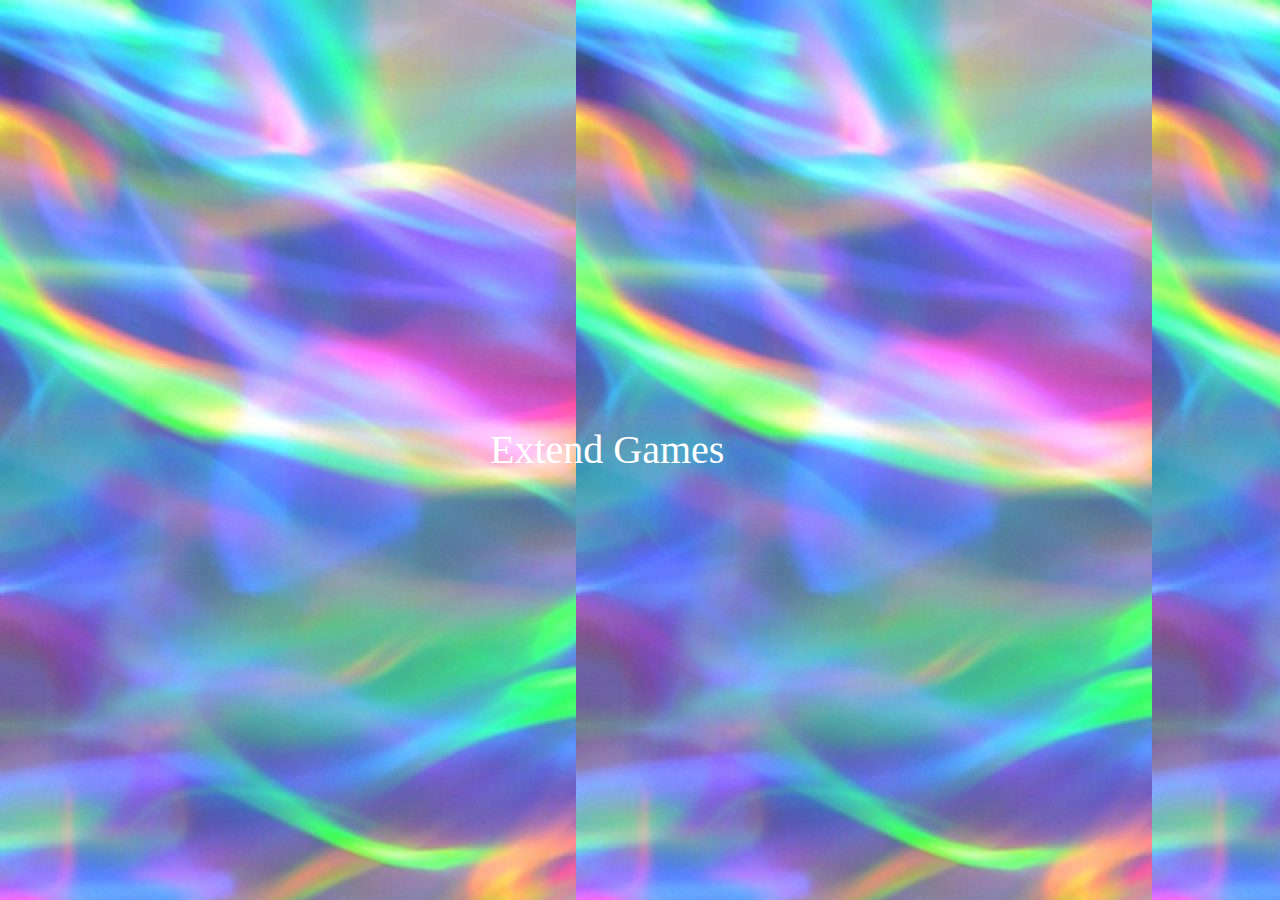
<file: Animation.html>
<!DOCTYPE html>
<html>
<head>
	
	<meta charset="utf-8">
	<meta name="viewport" content="width=device-width, initial-scale=1.0">
	<link rel="stylesheet" href="estilos.css">
    <title>Animacion texto</title>
	
</head>
<body>
    <div class="conteinertex">
    	<p>Extend</p>
         <ul>
         	<li>Games</li>
         	<li>Life</li>
         	<li>Experience</li>
         </ul>

    </div>

</body>
</html>
</file>
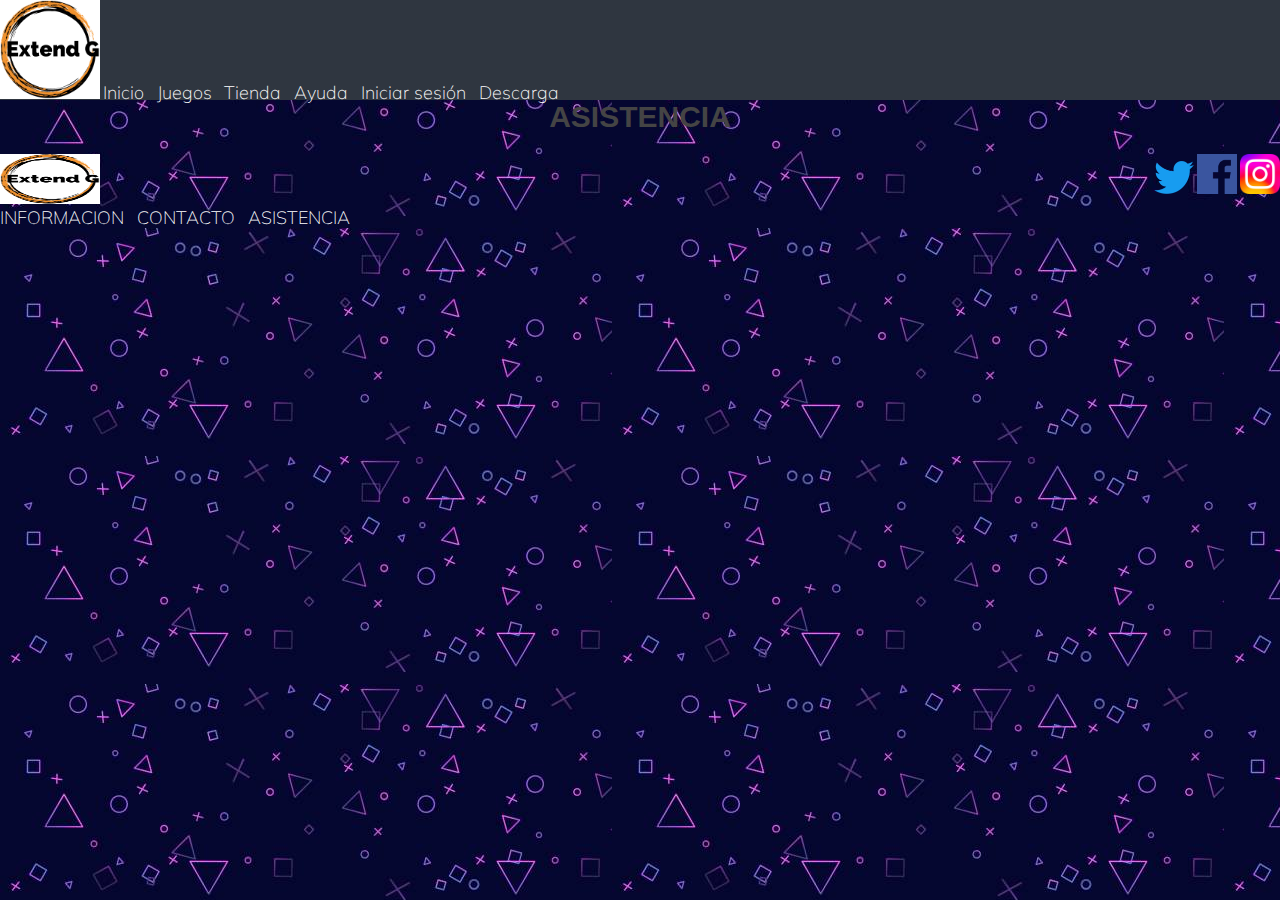
<file: pages/asistencia.html>
<!DOCTYPE html>
<html lang="en">
<head>
	<meta charset="utf-8">
	<meta name="viewport" content="width=device-width, initial-scale=1.0">
	<title>Extend G</title>
	<link rel="shortcut icon"  href="../img/Alphabet-G-Transparent-Image.png">
	<link rel="stylesheet" href="../css/style.css">
</head>
<body>
	<header>
		<nav>
		 <a href="index.html" >
	           <img src="../img/Logo.png" alt="Logo Extend G" class="logoprin" >
	     </a>
	    
	        <ul>
	        	<li>
		            <a href="../index.html">Inicio</a>
	            </li>
	            <li>
		            <a href="../pages/juegos.html">Juegos</a>
	            </li>
		         <li>
		            <a href="../pages/tienda.html">Tienda</a>
	            </li>
		         <li>
		            <a href="../pages/ayuda.html">Ayuda</a>
	            </li>
		         <li>
		            <a href="../pages/iniciar sesión.html">Iniciar sesión</a>
	            </li>
		         <li>
		            <a href="../pages/descarga.html">Descarga</a>
	            </li>
	        
                
	         </ul>   
        </nav>
	 </header>
    <main>
	<h1>ASISTENCIA</h1>
	 <section class="logo">
          <img src="../img/Logo.png" alt="Logo" class="logo__imagen">
            <nav>   
               <ul>
                <li>
		            <a href="../pages/informacion.html">INFORMACION</a>
	            </li>
		         <li>
		            <a href="../pages/contacto.html">CONTACTO</a>
	            </li>
		         <li>
		            <a href="../pages/asistencia.html">ASISTENCIA</a>
	            </li>
	          </ul>
	        </nav> 

      </section>
    </main>
    <footer class="redes" >
		<a href="https://twitter.com/" target="_blank"  >
			<img src="../img/Twitter-logo.svg.png"alt="Siguenos en nuestra pagina" class="redes__imagen " >
		</a>
		<a href="https://facebook.com/"target="_blank">
			<img src="../img/124010.png" alt="Siguenos en nuestra pagina" class="redes__imagen" >
		</a>
		<a href="https://www.instagram.com/"target="_blank" >
			<img src="../img/Instagram_logo_2022.svg.png" alt="Siguenos en nuestra pagina" class="redes__imagen">
			
		</a>
	 </footer>
</body>
</html>
</file>
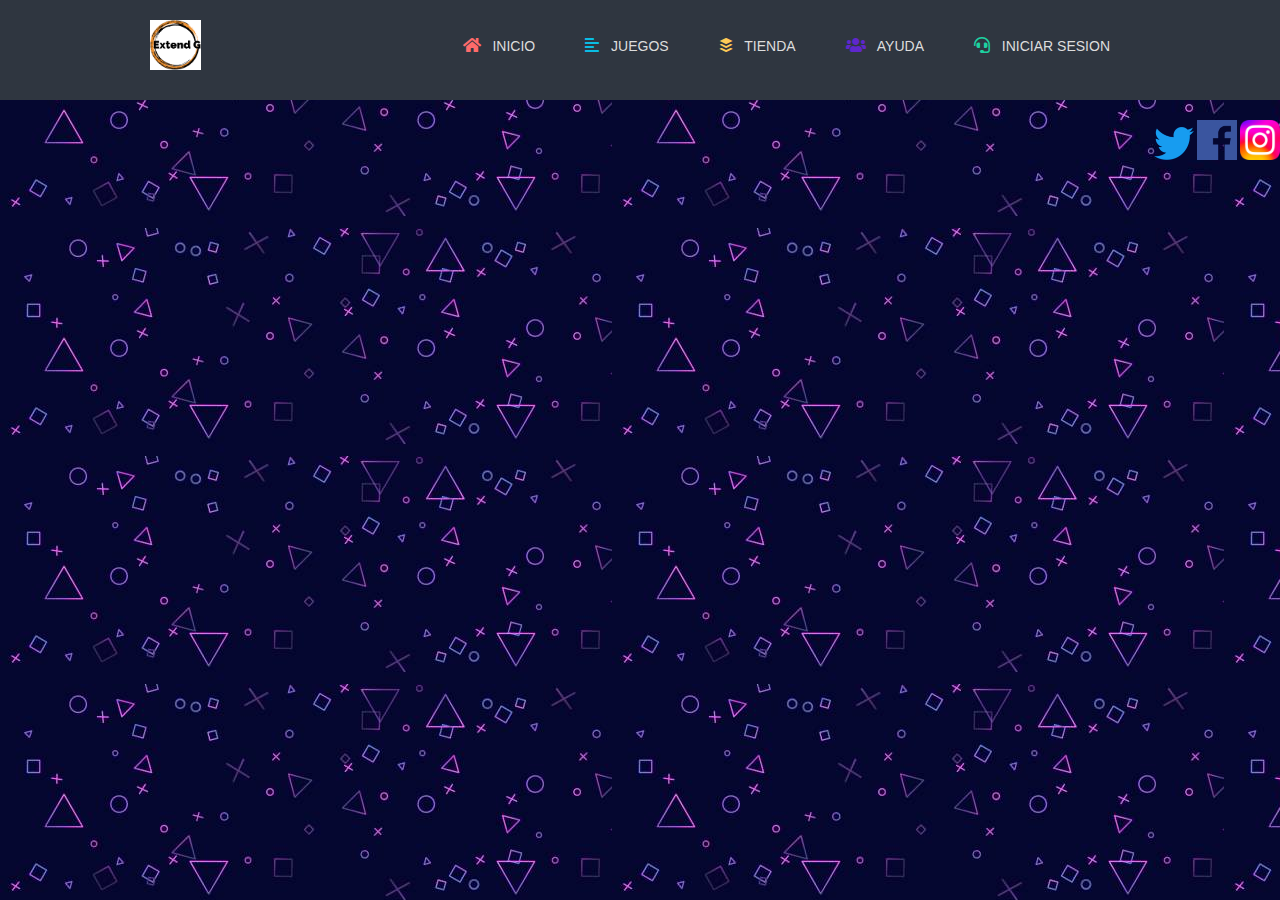
<file: pages/ayuda.html>
<!DOCTYPE html>
<html lang="en">
<head>
	<meta charset="utf-8">
	<meta name="viewport" content="width=device-width, initial-scale=1.0">
	<title>Extend G</title>
	<link rel="shortcut icon"  href="../img/Alphabet-G-Transparent-Image.png">
	<link rel="stylesheet" href="../css/style.css"><script src="https://cdnjs.cloudflare.com/ajax/libs/jquery/3.4.1/jquery.min.js" charset="utf-8">
	</script>
	<link rel="stylesheet"  href="https://cdnjs.cloudflare.com/ajax/libs/font-awesome/5.12.1/css/all.min.css">
</head>
<body>
     <header>
		
		<div class="inner-width">
		   
		   <a href="#" class="logo"><img src="../img/Logo.png" alt=""></a><i class="menu-toggle-btn fas fa-bars"></i>
		   	<nav class="navigation-menu">
		   		
		   		<a href="../index.html"><i class="fas fa-home home"></i> Inicio</a>
		   		<a href="../pages/juegos.html"><i class="fas fa-align-left about"></i> Juegos</a>
		   		<a href="../pages/tienda.html"><i class="fab fa-buffer works"></i> Tienda</a>
		   		<a href="../pages/ayuda.html"><i class="fas fa-users team"></i> Ayuda</a>
		   		<a href="../pages/iniciar sesión.html"><i class="fas fa-headset contact"></i> Iniciar Sesion</a>
		   		
		   	</nav>
		   
		  </div>
	</header>
    </main>
     <footer class="redes" >
		<a href="https://twitter.com/" target="_blank"  >
			<img src="../img/Twitter-logo.svg.png"alt="Siguenos en nuestra pagina" class="redes__imagen " >
		</a>
		<a href="https://facebook.com/"target="_blank">
			<img src="../img/124010.png" alt="Siguenos en nuestra pagina" class="redes__imagen" >
		</a>
		<a href="https://www.instagram.com/"target="_blank" >
			<img src="../img/Instagram_logo_2022.svg.png" alt="Siguenos en nuestra pagina" class="redes__imagen">
			
		</a>
	</footer>

	 <script type="text/javascript">
    	$(".menu-toggle-btn").click(function(){
          $(this).toggleClass("fa-times");
          $(".navigation-menu").toggleClass("active");
    	});
    </script>

</body>
</html>
</file>
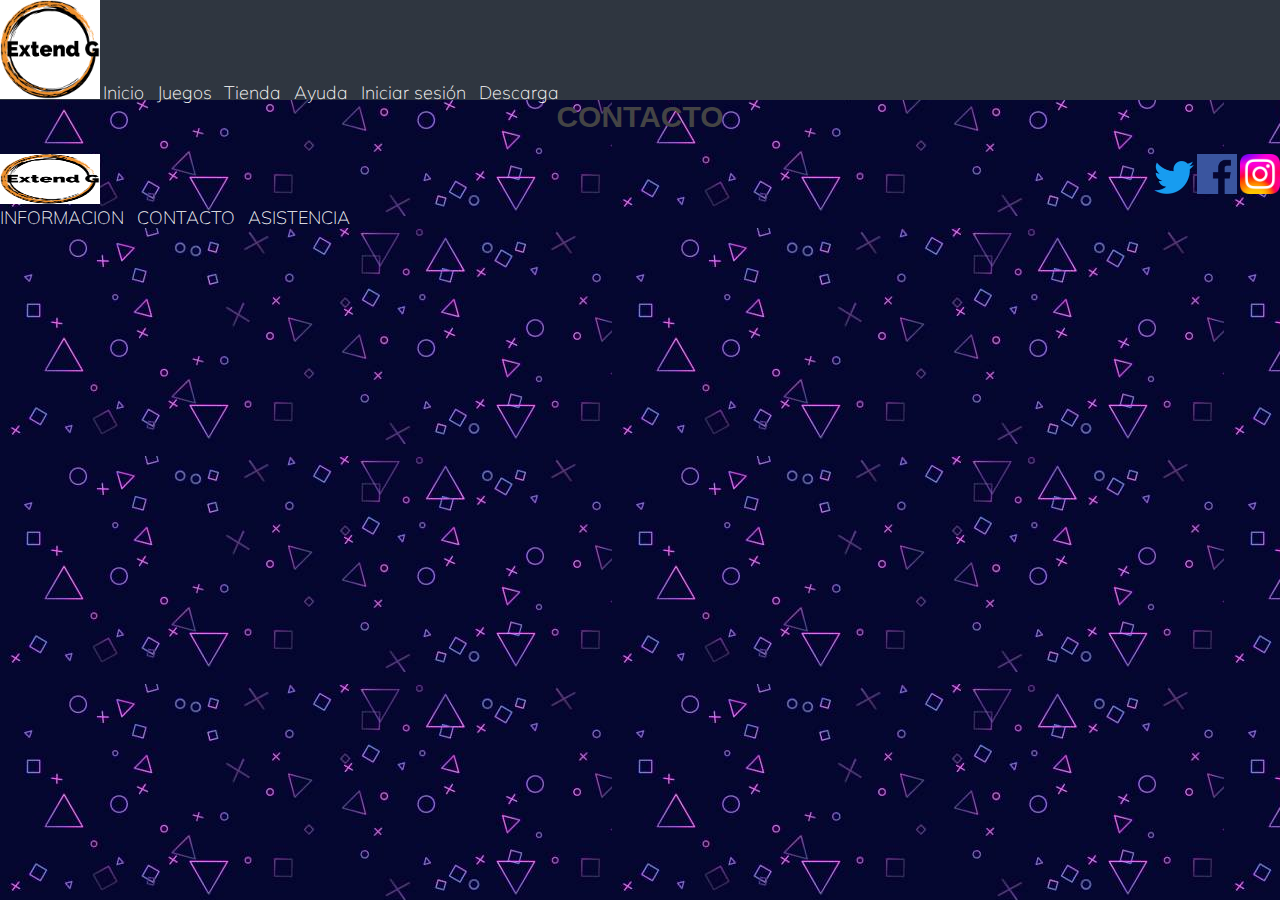
<file: pages/contacto.html>
<!DOCTYPE html>
<html lang="en">
<head>
	<meta charset="utf-8">
	<meta name="viewport" content="width=device-width, initial-scale=1.0">
	<title>Extend G</title>
	<link rel="shortcut icon"  href="../img/Alphabet-G-Transparent-Image.png">
	<link rel="stylesheet" href="../css/style.css">
</head>
<body>
   <header>
		<nav>
		 <a href="index.html" >
	           <img src="../img/Logo.png" alt="Logo Extend G" class="logoprin" >
	     </a>
	    
	        <ul>
	        	<li>
		            <a href="../index.html">Inicio</a>
	            </li>
	            <li>
		            <a href="../pages/juegos.html">Juegos</a>
	            </li>
		         <li>
		            <a href="../pages/tienda.html">Tienda</a>
	            </li>
		         <li>
		            <a href="../pages/ayuda.html">Ayuda</a>
	            </li>
		         <li>
		            <a href="../pages/iniciar sesión.html">Iniciar sesión</a>
	            </li>
		         <li>
		            <a href="../pages/descarga.html">Descarga</a>
	            </li>
	        
                
	         </ul>   
        </nav>
	 </header>
    <main>
	<h1>CONTACTO</h1>
	  <section class="logo">
          <img src="../img/Logo.png" alt="Logo" class="logo__imagen">
            <nav>   
               <ul>
                <li>
		            <a href="../pages/informacion.html">INFORMACION</a>
	            </li>
		         <li>
		            <a href="../pages/contacto.html">CONTACTO</a>
	            </li>
		         <li>
		            <a href="../pages/asistencia.html">ASISTENCIA</a>
	            </li>
	          </ul>
	        </nav> 

      </section>
    </main>
    <footer class="redes" >
		<a href="https://twitter.com/" target="_blank"  >
			<img src="../img/Twitter-logo.svg.png"alt="Siguenos en nuestra pagina" class="redes__imagen " >
		</a>
		<a href="https://facebook.com/"target="_blank">
			<img src="../img/124010.png" alt="Siguenos en nuestra pagina" class="redes__imagen" >
		</a>
		<a href="https://www.instagram.com/"target="_blank" >
			<img src="../img/Instagram_logo_2022.svg.png" alt="Siguenos en nuestra pagina" class="redes__imagen">
			
		</a>
	 </footer>
</body>
</html>
</file>
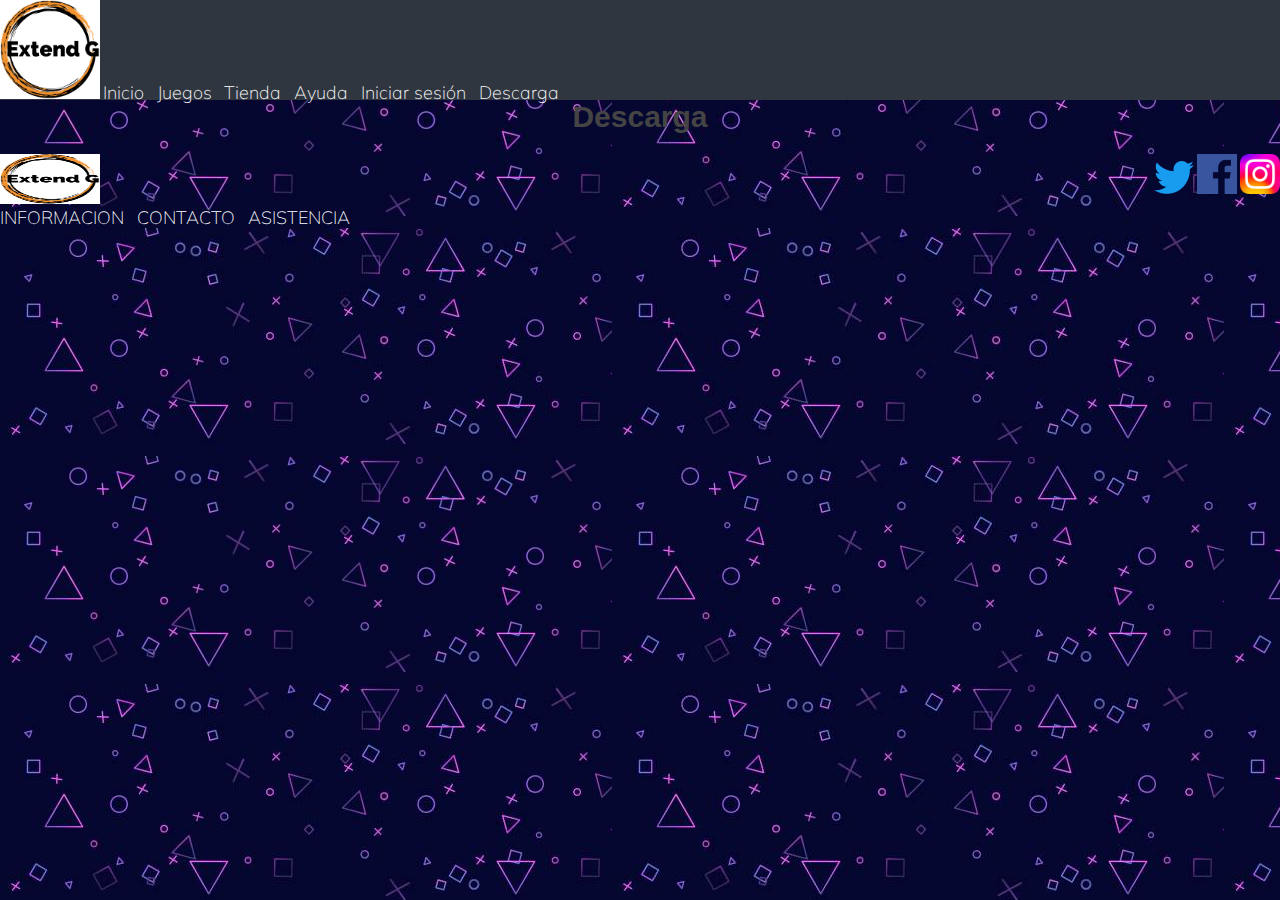
<file: pages/descarga.html>
<!DOCTYPE html>
<html lang="en">
<head>
	<meta charset="utf-8">
	<meta name="viewport" content="width=device-width, initial-scale=1.0">
	<title>Extend G</title>
	<link rel="shortcut icon"  href="../img/Alphabet-G-Transparent-Image.png">
	<link rel="stylesheet" href="../css/style.css">
</head>
  <body>
    <header>
		<nav>
		 <a href="index.html" >
	           <img src="../img/Logo.png" alt="Logo Extend G" class="logoprin" >
	     </a>
	    
	        <ul>
	        	<li>
		            <a href="../index.html">Inicio</a>
	            </li>
	            <li>
		            <a href="../pages/juegos.html">Juegos</a>
	            </li>
		         <li>
		            <a href="../pages/tienda.html">Tienda</a>
	            </li>
		         <li>
		            <a href="../pages/ayuda.html">Ayuda</a>
	            </li>
		         <li>
		            <a href="../pages/iniciar sesión.html">Iniciar sesión</a>
	            </li>
		         <li>
		            <a href="../pages/descarga.html">Descarga</a>
	            </li>
	        
                
	         </ul>   
        </nav>
	 </header>
  <main>
	<h1>Descarga</h1>
	  <section class="logo">
          <img src="../img/Logo.png" alt="Logo" class="logo__imagen">
            <nav>   
               <ul>
                <li>
		            <a href="../pages/informacion.html">INFORMACION</a>
	            </li>
		         <li>
		            <a href="../pages/contacto.html">CONTACTO</a>
	            </li>
		         <li>
		            <a href="../pages/asistencia.html">ASISTENCIA</a>
	            </li>
	          </ul>
	        </nav> 

      </section>
   </main>
     <footer class="redes" >
		<a href="https://twitter.com/" target="_blank"  >
			<img src="../img/Twitter-logo.svg.png"alt="Siguenos en nuestra pagina" class="redes__imagen " >
		</a>
		<a href="https://facebook.com/"target="_blank">
			<img src="../img/124010.png" alt="Siguenos en nuestra pagina" class="redes__imagen" >
		</a>
		<a href="https://www.instagram.com/"target="_blank" >
			<img src="../img/Instagram_logo_2022.svg.png" alt="Siguenos en nuestra pagina" class="redes__imagen">
			
		</a>
	 </footer>
 </body>
</html>
</file>
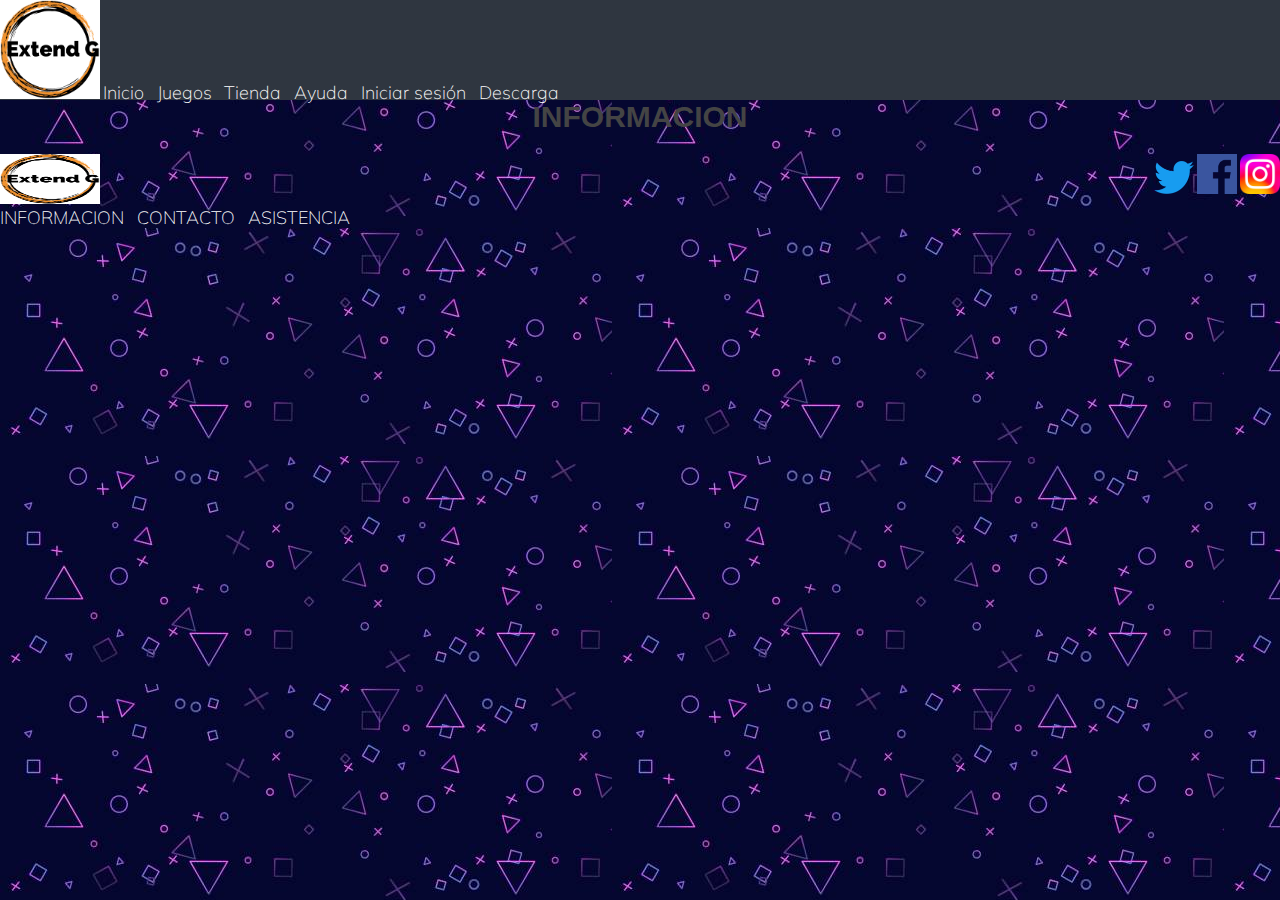
<file: pages/informacion.html>
<!DOCTYPE html>
<html lang="en">
<head>
	<meta charset="utf-8">
	<meta name="viewport" content="width=device-width, initial-scale=1.0">
	<title>Extend G</title>
	<link rel="shortcut icon"  href="../img/Alphabet-G-Transparent-Image.png">
	<link rel="stylesheet" href="../css/style.css">
</head>
<body>
    <header>
		<nav>
		 <a href="index.html" >
	           <img src="../img/Logo.png" alt="Logo Extend G" class="logoprin" >
	     </a>
	    
	        <ul>
	        	<li>
		            <a href="../index.html">Inicio</a>
	            </li>
	            <li>
		            <a href="../pages/juegos.html">Juegos</a>
	            </li>
		         <li>
		            <a href="../pages/tienda.html">Tienda</a>
	            </li>
		         <li>
		            <a href="../pages/ayuda.html">Ayuda</a>
	            </li>
		         <li>
		            <a href="../pages/iniciar sesión.html">Iniciar sesión</a>
	            </li>
		         <li>
		            <a href="../pages/descarga.html">Descarga</a>
	            </li>
	        
                
	         </ul>   
        </nav>
	 </header>
  <main>
	<h1>INFORMACION</h1>
      <section class="logo">
          <img src="../img/Logo.png" alt="Logo" class="logo__imagen">
            <nav>   
               <ul>
                <li>
		            <a href="../pages/informacion.html">INFORMACION</a>
	            </li>
		         <li>
		            <a href="../pages/contacto.html">CONTACTO</a>
	            </li>
		         <li>
		            <a href="../pages/asistencia.html">ASISTENCIA</a>
	            </li>
	          </ul>
	        </nav> 

      </section>
	</main>
	</main>
    <footer class="redes" >
		<a href="https://twitter.com/" target="_blank"  >
			<img src="../img/Twitter-logo.svg.png"alt="Siguenos en nuestra pagina" class="redes__imagen " >
		</a>
		<a href="https://facebook.com/"target="_blank">
			<img src="../img/124010.png" alt="Siguenos en nuestra pagina" class="redes__imagen" >
		</a>
		<a href="https://www.instagram.com/"target="_blank" >
			<img src="../img/Instagram_logo_2022.svg.png" alt="Siguenos en nuestra pagina" class="redes__imagen">
			
		</a>
	 </footer>
</body>
</html>
</file>
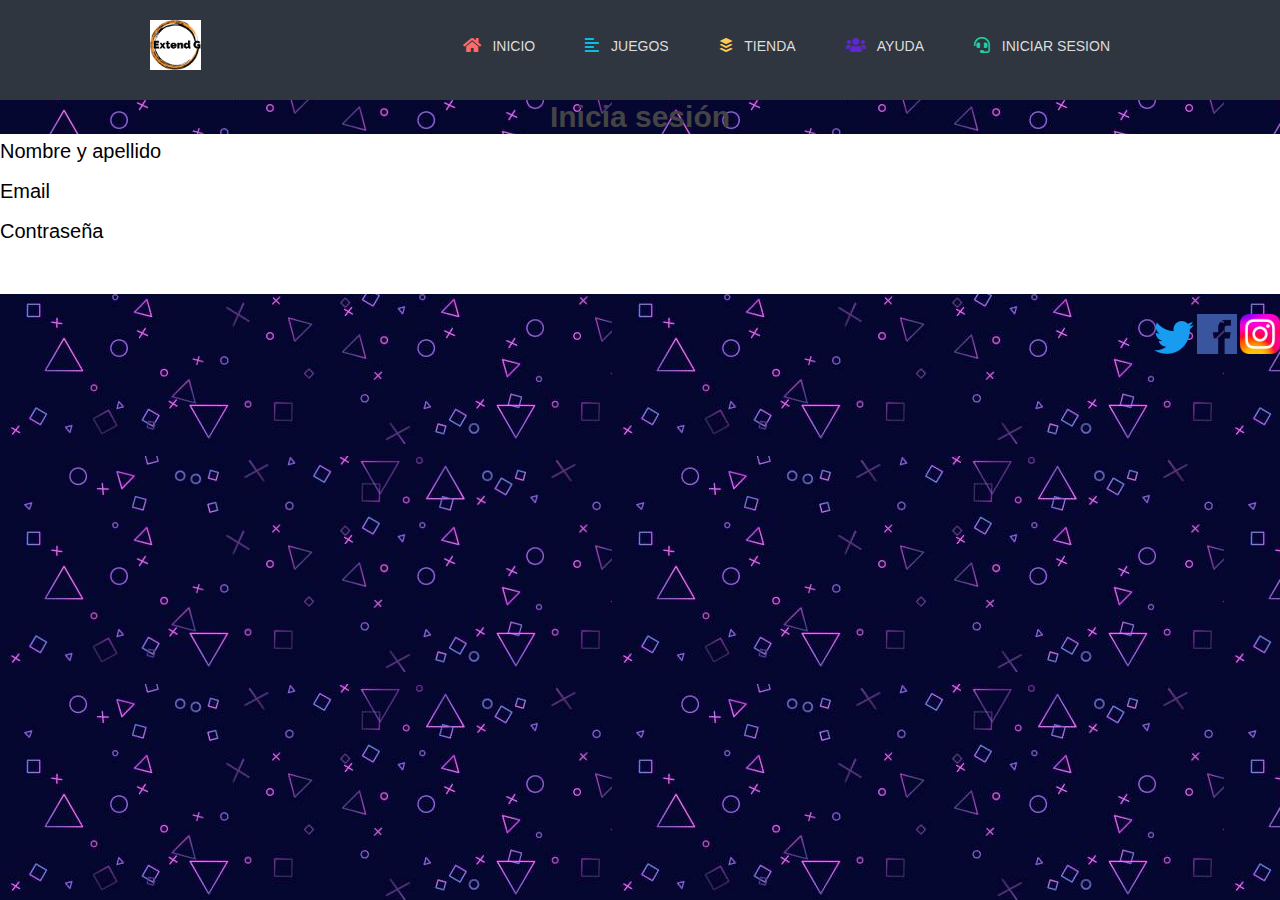
<file: pages/iniciar sesión.html>
<!DOCTYPE html>
<html lang="en">
<head>
	<meta charset="utf-8">
	<meta name="viewport" content="width=device-width, initial-scale=1.0">
	<title>Extend G</title>
	<link rel="shortcut icon"  href="../img/Alphabet-G-Transparent-Image.png">
	<link rel="stylesheet" href="../css/style.css">
	<script src="https://cdnjs.cloudflare.com/ajax/libs/jquery/3.4.1/jquery.min.js" charset="utf-8">
	</script>
	<link rel="stylesheet"  href="https://cdnjs.cloudflare.com/ajax/libs/font-awesome/5.12.1/css/all.min.css">
</head>
<body>
     <header>
		
		<div class="inner-width">
		   
		   <a href="#" class="logo"><img src="../img/Logo.png" alt=""></a><i class="menu-toggle-btn fas fa-bars"></i>
		   	<nav class="navigation-menu">
		   		
		   		<a href="../index.html"><i class="fas fa-home home"></i> Inicio</a>
		   		<a href="../pages/juegos.html"><i class="fas fa-align-left about"></i> Juegos</a>
		   		<a href="../pages/tienda.html"><i class="fab fa-buffer works"></i> Tienda</a>
		   		<a href="../pages/ayuda.html"><i class="fas fa-users team"></i> Ayuda</a>
		   		<a href="../pages/iniciar sesión.html"><i class="fas fa-headset contact"></i> Iniciar Sesion</a>
		   		
		   	</nav>
		   
		  </div>
	</header>
    <main>
	<h1>Inicia sesión</h1>
	  <section class="bg-light">
	 	<form action="envio.php">
	 		<label for="name">Nombre y apellido</label>
	 		<input type="text" id="name" placeholder="Mauro Manuel Castro">
	 		<br>
	 		<label for="correo">Email</label>
	 		<input type="email" id="correo" placeholder="Mauro@hotmail.com">
	 		<br>
	 		<label for="name numero">Contraseña</label>
	 		<input type="Contraseña" id="name numero" >
	 		 <br>   
	 		    <input type="reset" value="Cancelar">
                <input type="submit" value="Enviar">
	 		
	 	</form>
	  </section>
	 </main>
	<footer class="redes" >
		<a href="https://twitter.com/" target="_blank"  >
			<img src="../img/Twitter-logo.svg.png"alt="Siguenos en nuestra pagina" class="redes__imagen " >
		</a>
		<a href="https://facebook.com/"target="_blank">
			<img src="../img/124010.png" alt="Siguenos en nuestra pagina" class="redes__imagen" >
		</a>
		<a href="https://www.instagram.com/"target="_blank" >
			<img src="../img/Instagram_logo_2022.svg.png" alt="Siguenos en nuestra pagina" class="redes__imagen">
			
		</a>
	</footer>

	 <script type="text/javascript">
    	$(".menu-toggle-btn").click(function(){
          $(this).toggleClass("fa-times");
          $(".navigation-menu").toggleClass("active");
    	});
    </script>

</body>
</html>
</file>
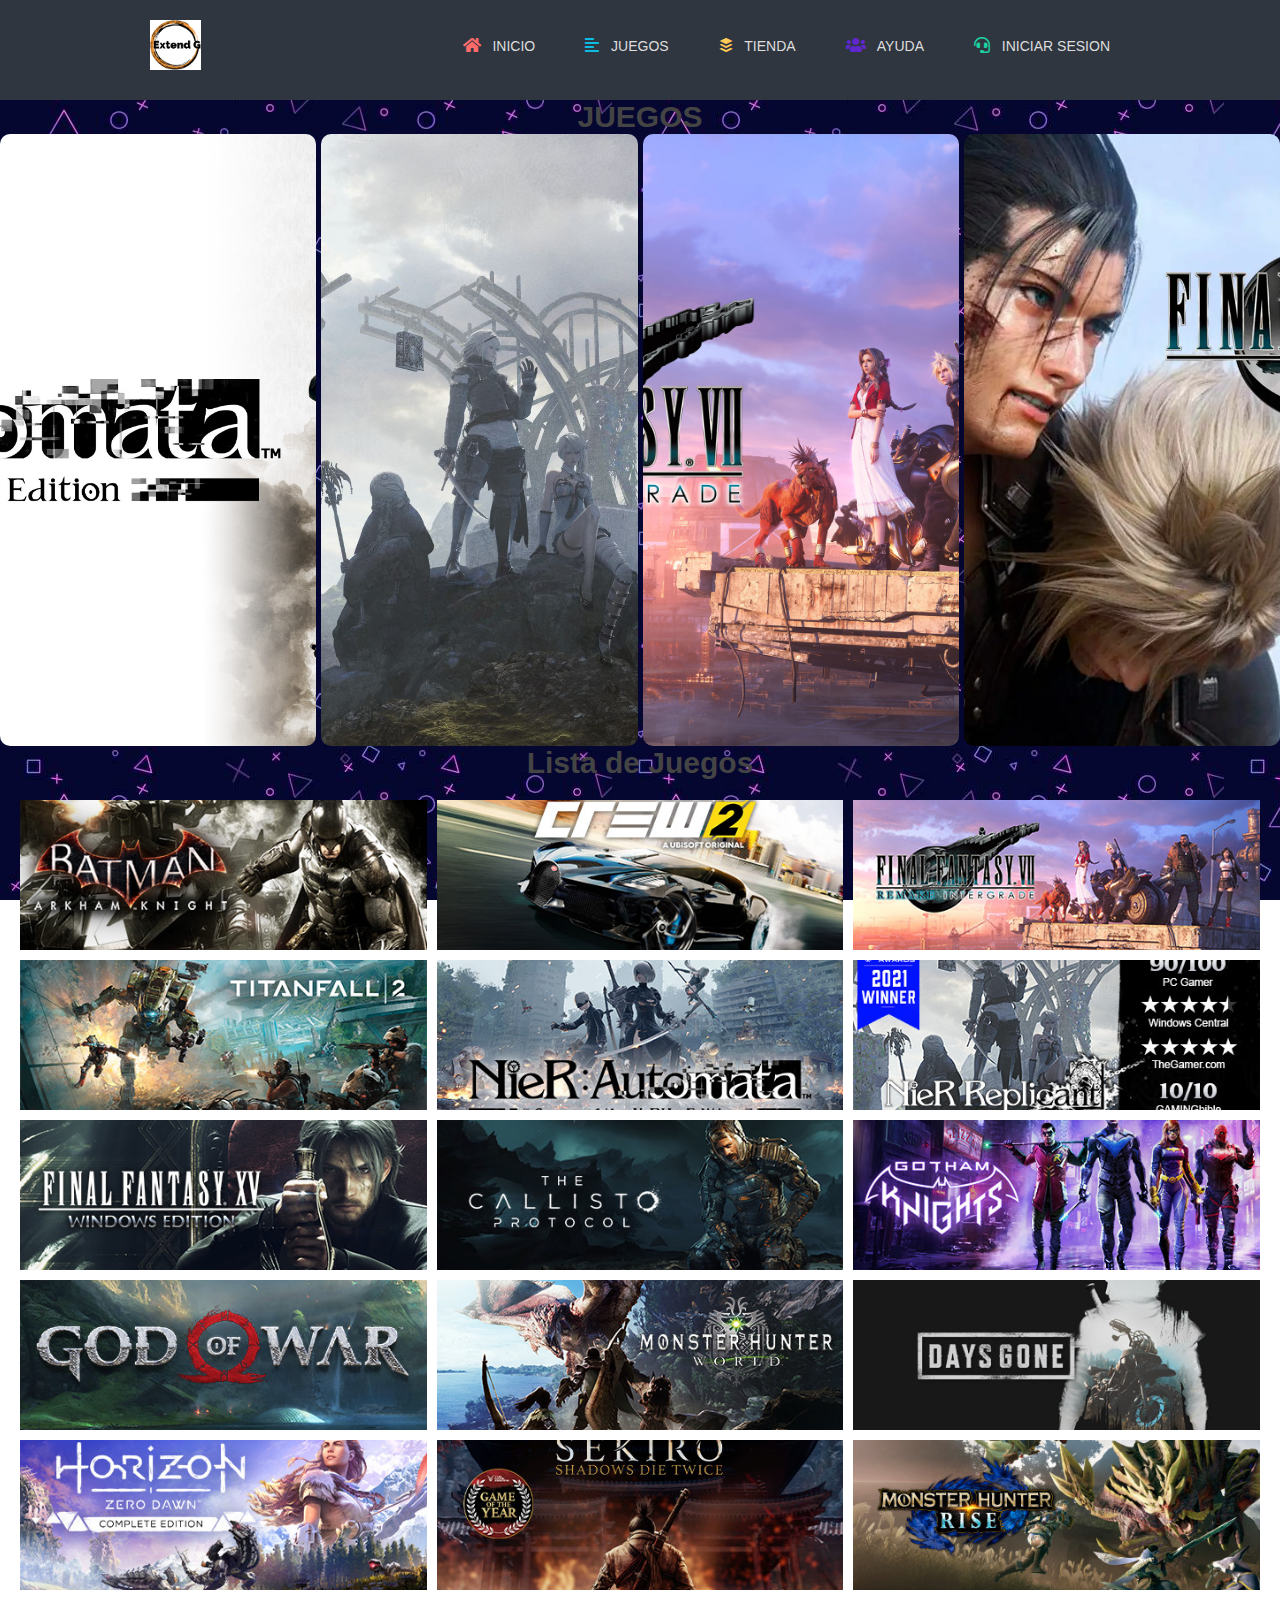
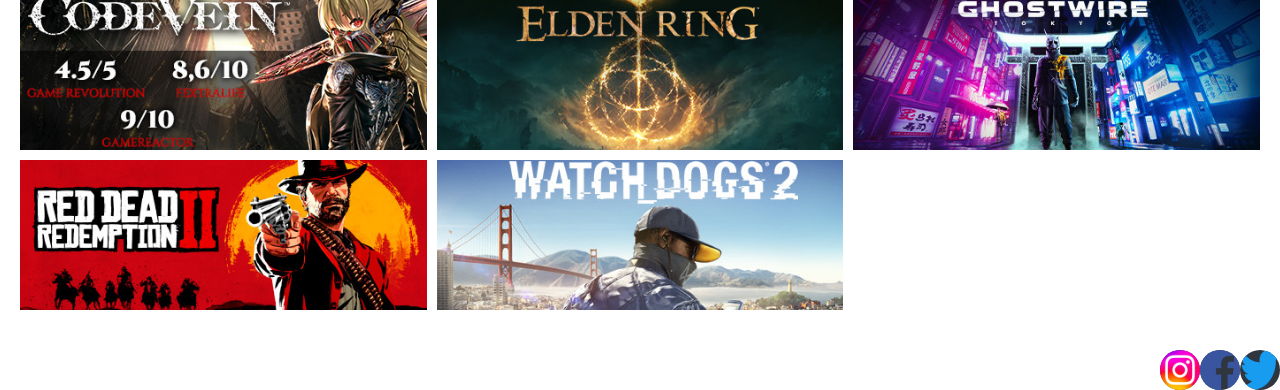
<file: pages/juegos.html>
<!DOCTYPE html>
<html lang="en" dir="ltr">
<head>
	<meta charset="utf-8">
	<meta name="viewport" content="width=device-width, initial-scale=1.0">
	<title>Extend G</title>
	<link rel="shortcut icon"  href="../img/Alphabet-G-Transparent-Image.png" >
	<link rel="stylesheet" href="../css/style.css">
	<script src="https://cdnjs.cloudflare.com/ajax/libs/jquery/3.4.1/jquery.min.js" charset="utf-8">
	</script>
	<link rel="stylesheet"  href="https://cdnjs.cloudflare.com/ajax/libs/font-awesome/5.12.1/css/all.min.css">
    
</head>
<body>
   
    <header>
		
		<div class="inner-width">
		   
		   <a href="#" class="logo"><img src="../img/Logo.png" alt=""></a><i class="menu-toggle-btn fas fa-bars"></i>
		   	<nav class="navigation-menu">
		   		
		   		<a href="../index.html"><i class="fas fa-home home"></i> Inicio</a>
		   		<a href="../pages/juegos.html"><i class="fas fa-align-left about"></i> Juegos</a>
		   		<a href="../pages/tienda.html"><i class="fab fa-buffer works"></i> Tienda</a>
		   		<a href="../pages/ayuda.html"><i class="fas fa-users team"></i> Ayuda</a>
		   		<a href="../pages/iniciar sesión.html"><i class="fas fa-headset contact"></i> Iniciar Sesion</a>
		   		
		   	</nav>
		   
		  </div>

	</header>
     <main>
     <section>
    	
    	<h1>JUEGOS</h1>

     	        <div class="gallery ">
      	           
      	           <img src="../img/2x1_NSwitch_NierAutomataTheEndOfYorhaEdition.jpg" >
      	           <img src="../img/nier-replicant-principal.jpg">
      	           <img src="../img/EGS_FINALFANTASYVIIREMAKEINTERGRADE_SquareEnix_S1_2560x1440-85f829541a833442eaace75d02e0f07d.jpeg">
      	           <img src="../img/final-fantasy-7-rebirth.jpg">
      	
                </div>
            </section>
     	<section>
           <h1>Lista de Juegos</h1>
     		<div class="gallery-conteiners">
     			<div class="items">
     			     <img src="../img/header.jpg" class="gallery__img" ><h2 class="galery__tittle"></h2>
     			       
     			</div>
     			
     			<div class="items">
     				 
     			       <img src="../img/header (1).jpg"  class="gallery__img" ><h2 class="galery__tittle"></h2>
     			       
     			</div>
     			
     			<div class="items">
     				 
     			       <img src="../img/header (2).jpg"  class="gallery__img" ><h2 class="galery__tittle"></h2>
     			       
     			</div>
     			<div class="items">
     				
     			        <img src="../img/header (3).jpg"  class="gallery__img" ><h2 class="galery__tittle"></h2>
     			        
     			</div>
     			<div class="items">
     				
     			       <img src="../img/header (4).jpg" class="gallery__img" ><h2 class="galery__tittle"></h2>
     			       
     			</div>
     			<div class="items">
     				 
     			       <img src="../img/header (5).jpg"class="gallery__img" ><h2 class="galery__tittle"></h2>
     			       
     			</div>
     			<div class="items">
     				 
     			        <img src="../img/header (6).jpg"class="gallery__img" ><h2 class="galery__tittle"></h2>
     			       
     			</div>
     			<div class="items">
     				 
     			        <img src="../img/header (7).jpg"  class="gallery__img" ><h2 class="galery__tittle"></h2>
     			        
     			</div>
     			<div class="items">
     				 
     			        <img src="../img/header (8).jpg"  class="gallery__img" ><h2 class="galery__tittle"></h2>
     			        
     			</div>
     			<div class="items">
     				 
     			        <img src="../img/header (9).jpg"  class="gallery__img" ><h2 class="galery__tittle"></h2>
     			        
     			</div>
     			<div class="items">
     				 
     			        <img src="../img/header (10).jpg"  class="gallery__img" ><h2 class="galery__tittle"></h2>
     			        
     			</div>
     			<div class="items">
     				 
     			        <img src="../img/header (11).jpg"  class="gallery__img" ><h2 class="galery__tittle"></h2>
     			        
     			</div>
     			<div class="items">
     				
     			        <img src="../img/header (12).jpg"  class="gallery__img" ><h2 class="galery__tittle">
     			        </h2>
     			</div>
     			        
     			<div class="items">
     				 
     			        <img src="../img/header (13).jpg"  class="gallery__img" ><h2 class="galery__tittle"></h2>
     			        
     			</div>
     			<div class="items">
     				 
     			        <img src="../img/header (14).jpg"  class="gallery__img" ><h2 class="galery__tittle"></h2>
     			        
     			</div>
     			<div class="items">
     				 
     			        <img src="../img/header (15).jpg" class="gallery__img" ><h2 class="galery__tittle"></h2>
     			        
     			</div>
     			<div class="items">
     				 
     			       <img src="../img/header (16).jpg" class="gallery__img" ><h2 class="galery__tittle"></h2>
     			       
     			</div>
     			<div class="items">
     				 
     			       <img src="../img/header (17).jpg" class="gallery__img" ><h2 class="galery__tittle"></h2>
     			       
     			</div>
     			<div class="items">
     				
     			       <img src="../img/header (18).jpg" class="gallery__img" ><h2 class="galery__tittle"></h2>
     			       
     			</div>
     			<div class="items">
     				
     			       <img src="../img/header (19).jpg" class="gallery__img" ><h2 class="galery__tittle"></h2>
     			       
     			</div>

     		</div>
     	</section>
      </main>
       
       <footer class="redes" >
		<a href="https://twitter.com/" target="_blank"  >
			<img src="../img/Twitter-logo.svg.png"alt="Siguenos en nuestra pagina" class="redes__imagen icon " >
		</a>
		<a href="https://facebook.com/"target="_blank">
			<img src="../img/124010.png" alt="Siguenos en nuestra pagina" class="redes__imagen icon" >
		</a>
		<a href="https://www.instagram.com/"target="_blank" >
			<img src="../img/Instagram_logo_2022.svg.png" alt="Siguenos en nuestra pagina" class="redes__imagen icon">
			
		</a>
	</footer>

 
      
    <script type="text/javascript">
    	$(".menu-toggle-btn").click(function(){
          $(this).toggleClass("fa-times");
          $(".navigation-menu").toggleClass("active");
    	});
    </script>
	
</body>
</html>
</file>
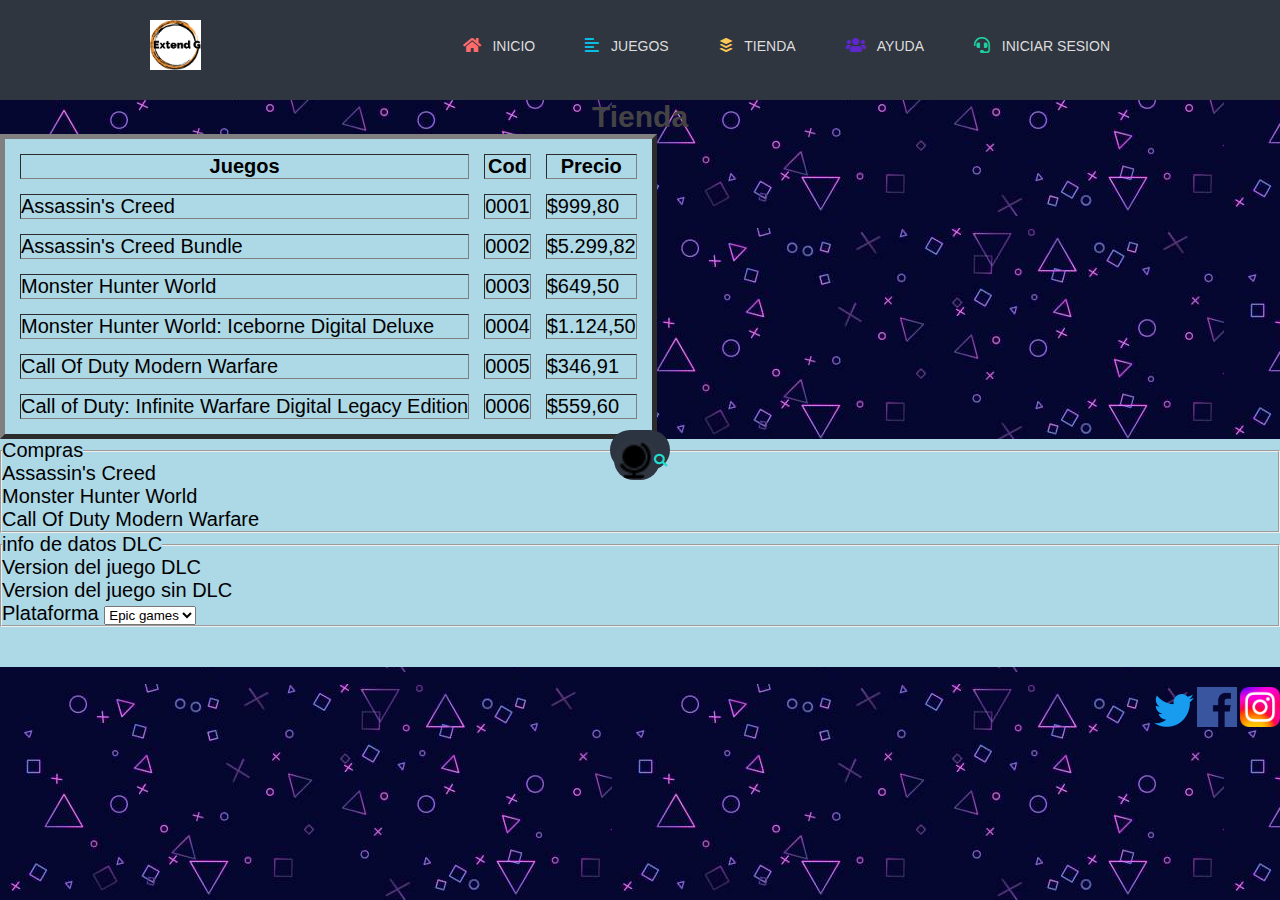
<file: pages/tienda.html>
<!DOCTYPE html>
<html lang="en">
<head>
	<meta charset="utf-8">
	<meta name="viewport" content="width=device-width, initial-scale=1.0">
	<title>Extend G</title>
	<link rel="shortcut icon"  href="../img/Alphabet-G-Transparent-Image.png">
	<link rel="stylesheet" href="../css/style.css">
	<script src="https://cdnjs.cloudflare.com/ajax/libs/jquery/3.4.1/jquery.min.js" charset="utf-8">
	</script>
	<link rel="stylesheet"  href="https://cdnjs.cloudflare.com/ajax/libs/font-awesome/5.12.1/css/all.min.css">
</head>
<body>
   <header>
		
		<div class="inner-width">
		   
		   <a href="#" class="logo"><img src="../img/Logo.png" alt=""></a><i class="menu-toggle-btn fas fa-bars"></i>
		   	<nav class="navigation-menu">
		   		
		   		<a href="../index.html"><i class="fas fa-home home"></i> Inicio</a>
		   		<a href="../pages/juegos.html"><i class="fas fa-align-left about"></i> Juegos</a>
		   		<a href="../pages/tienda.html"><i class="fab fa-buffer works"></i> Tienda</a>
		   		<a href="../pages/ayuda.html"><i class="fas fa-users team"></i> Ayuda</a>
		   		<a href="../pages/iniciar sesión.html"><i class="fas fa-headset contact"></i> Iniciar Sesion</a>
		   		
		   	</nav>
		   
		  </div>

	

           <div class="search-box ">
	  		     <input type="text"
	  		     list="lenguages" placeholder=" search...."/>
	  		    
	  		     <datalist id="lenguages">
	  		     	<option value="Batman" />
	  		     	<option value="Final Fantasy" />
	  		     	<option value="The calisto Protocol" /> 
	  		     	<option value="God of War Ragnarok" />
	  		     </datalist>
	  		      <a class="icon" >
	  		      	<img src="../img/globe-fill.png" class="icon">
	  		      <i class="fas fa-search"></i>	
	  		     </a>
	  	       </div>
	  	       
        </nav>

	</header>
   <main>
   	   
	 <h1 >Tienda</h1>
	  <table border="5px" cellpadding="10px" cellspacing="15px" class="bg-fon"  >
		 <tr>
			<th>Juegos</th>
			<th>Cod</th>
			<th>Precio</th>
		 </tr>
		 <tr>
			<td>Assassin's Creed</td>
			<td>0001</td>
			<td>$999,80</td>
		 </tr>
		 <tr>
			<td>Assassin's Creed Bundle</td>
			<td>0002</td>
			<td>$5.299,82</td>
		 </tr>
		 <tr>
			<td>Monster Hunter World</td>
			<td>0003</td>
			<td>$649,50</td>
		 </tr>
		 <tr>
			<td>Monster Hunter World: Iceborne Digital Deluxe</td>
			<td>0004</td>
			<td>$1.124,50</td>
		 </tr>
		 <tr>
			<td>Call Of Duty Modern Warfare</td>
			<td>0005</td>
			<td>$346,91</td>
		 </tr>
		 <tr>
			<td>Call of Duty: Infinite Warfare Digital Legacy Edition</td>
			<td>0006</td>
			<td>$559,60</td>
		 </tr>
	  </table>
   <section class="bg-fon">
	 	<form action="envio.php">
	 		<fieldset>
	 			<legend>Compras</legend>
	 		<label for="assassin's creed">Assassin's Creed</label>
	 		<input type="checkbox" id="assassin's creed" value="">
	 		<br>
	 		<label for="monster hunter world">Monster Hunter World</label>
	 		<input type="checkbox" id="monster hunter world" value="">
	 		<br>
	 		<label for="call of duty modern warfare">Call Of Duty Modern Warfare</label>
	 		<input type="checkbox" id="call of duty modern warfare" value="" >
	 		</fieldset>
	 		<fieldset>
	 			<legend>info de datos DLC</legend>
	 			<label for="version expandida ">Version del juego DLC</label>
	 			<input type="radio" id="version expandida" value="quiere el dlc" name="dlc">
	 			<br>
	 			<label for="version normal">Version del juego sin DLC</label>
	 			<input type="radio" id="version normal" name="dlc">
	 			<br>
	 			<label for="plataforma">Plataforma</label>
	 		    <select name="" id=""> 
	 			    <option value="Epic">Epic games	</option>
	 			    <option value="steam">Steam</option>
	 			    <option value="ubisoft">Ubisotf</option>
	 			 </select>
	 		 </fieldset>
            <input type="reset" value="Cancelar">
            <input type="submit" value="Enviar">
	 	 </form>
	     </section>
	      
	  </main>
	       
	<footer class="redes" >
		 <a href="https://twitter.com/" target="_blank"  >
			<img src="../img/Twitter-logo.svg.png"alt="Siguenos en nuestra pagina" class="redes__imagen " >
		 </a>
		 <a href="https://facebook.com/"target="_blank">
			<img src="../img/124010.png" alt="Siguenos en nuestra pagina" class="redes__imagen" >
		 </a>
		 <a href="https://www.instagram.com/"target="_blank" >
			<img src="../img/Instagram_logo_2022.svg.png" alt="Siguenos en nuestra pagina" class="redes__imagen">
			
		  </a>

	</footer>
	 <script type="text/javascript">
    	$(".menu-toggle-btn").click(function(){
          $(this).toggleClass("fa-times");
          $(".navigation-menu").toggleClass("active");
    	});
    </script>
	
</body>
</html>
</file>
<file: estilos.css>
body{
   background-image: url(../img/spantalla-de-colores-576x1024.jpg);
}


.conteinertex{
	 display: flex;
	 width: 300px;
    height: 40px;
    color: #fff;
    font-size: 40px;
    line-height: 40px;
    
    position: absolute;
    top: 0;
    right: 0;
    bottom: 0;
    left: 0;
    margin: auto;

    overflow: hidden;

}

ul{
	list-style: none;
	animation: cambiar 6s infinite;
	padding-left: 10px;
}

ul,p{
	margin: 0;
}

@keyframes cambiar{
   0%{ margin-top: 0;}
   20%{ margin-top: 0;}

   25%{margin-top: -40px;}
   50%{margin-top: -40px;}
   
   55%{margin-top: -80px;}
   80%{margin-top: -80px;}
   
   85%{margin-top: -40px;}
   85%{margin-top: -40px;}
   
   100%{margin-top: 0;}



}
</file>
<file: css/style.css>
@import url('https://fonts.googleapis.com/css2?family=Mulish:wght@200;300&display=swap');
html{
	font-size: 62.5%;
}
*{
	margin: 0;
	padding: 0;
	text-decoration: none;
	font-family: "Open Sans",sans-serif;
}
header{
	height: 100px;
	background: #2f3640;
}

body{
	background-image: url(../img/istockphoto-1300208115-612x612.png);
	background-attachment: fixed;

}


 h1 h2 h3 h4{
 	font-family: 'Mulish', sans-serif;
   
}

table {
	font-family: 'Mulish', sans-serif;
	font-size: 2rem


}
form{
	font-family: 'Mulish', sans-serif;
	font-size: 2rem

}
 
 
h1{
	color: white;
	font-size: 3rem;

}
h2{
	color: white;
	font-size: 3rem;

}
h3{
	color: white;
	font-size: 3rem;
}
h4{
	color: white;
	font-size: 3rem;
}










/*nav{
	background-color: blue;

}*/

     nav ul {
             list-style: none;
            display: inline-block;

     }

        nav ul li {
        	display: inline-block;
        	margin-right: 10px;

     }


           
           nav ul li a {
	         color: white;
             text-decoration: none;
             font-family: 'Mulish', sans-serif;
             font-size: 1.8rem;
             font-weight: 200;
            }

            nav ul li a:hover{
            	color: lightblue;
            	fornt-weight : 600;
            }
 
article p{
	font-family: 'Mulish', sans-serif;
	font-size: 2rem;
	line-height: 2rem ;
	font-weight: 800;

}

.inner-width{
	max-width: 1000px;
	padding: 0 10px;
	margin: auto;
}

.logo{
	float: left;
	padding: 20px 0;
}

.logo img{
	height: 50px;
}

.navigation-menu{
	float: right;
	display: flex;
	align-items: center;
	min-height: 90px;

}

.navigation-menu a{
	margin-left: 10px;
	color: #ddd;
	text-transform: uppercase;
	font-size: 14px;
	padding: 12px 20px;
	border-radius: 4px;
	transition: .3s linear;
}

.navigation-menu a:hover{
	background: #fff;
	color: #2f3640;
	transform: scale(1.1);
}

.navigation-menu i{
	margin-right: 8px;
	font-size: 16px;
}

.home{
	color: #ff6b6b;
}


.about{
	color: #0abde3 ;
}

.works{
	color: #feca57;
}

.team{
	color: #5f27cd;
}

.contact{
	color: #1dd1a1;
}

.menu-toggle-btn{
	/*margin-left: 200px;*/
	float:  right ;
	height: 90px;
	line-height: 90px !important;
	color: #fff;
	font-size: 26px;
	display: none !important; 
	cursor: pointer;
}

@media screen and (max-width: 700px) {
	
	.menu-toggle-btn{
	 display: block !important;

	}


    .navigation-menu{
    	position: fixed;
    	width: 100%;
    	max-width: 400px;
    	background: #172b4d;
    	top: 90px;
    	right: 0;
    	display: none;
    	padding: 20px 40px;
    	box-sizing: border-box;
    }
     
    .navigation-menu::bofere{
    	content: "";
    	border-left: 10px solid transparent;
    	border-right: 10px solid transparent;
    	border-bottom: 10px solid #172b4b;
    	position: absolute;
    	top: -10px;
        right: 10px;
    }

    .navigation-menu a{
    	display: block;
    	margin: 10px 0;
    }
    
    .navigation-menu.active{
    	display: block;
    }
    .cards{
	display: grid;
	grid-template-columns: repeat(auto-fit, minmax(400px, 1fr));
	
}
}


.menu_bar{
	display: none;
}
.navbar{
	position: sticky;
	top: 0;
}

.text-blue{
	color: LightBlue;
}
.text-center{
	text-align: center;
}
.text-right{
	text-align: right;
}
.text-left{
	text-align: left;
}

.bg-light{
	background-color: white;

}
.bg-fon{
	background-color: lightblue;
}

.encabezado__box--white{
	text-align: center;
	background-color: white;
}

.encabezado__img--fluid{
	font-size: 1rem;
}
.novedades__titulo--xxl{
	font-size: 4rem;
}

.novedades__titulo--xl{
	font-size: 3rem;
}


.novedades_titulo--md{
	font-size: 2rem
}

.novedades__titulo--sm{
	font-size: 1rem;
}


.logo__imagen{
	width: 100px;
}
.principal{
	width: 100%;
}
.secundaria{
	width: 100%;
}
.redes__imagen{
	width: 40px;
}
.novedades__articulo{
	width: 80%;
	height: 150px;
	padding: 5px;
	margin: 10px ;
	border: solid black 2px;
	overflow: auto ;
}

.redes{
	text-align: right;
	padding: 20px 0;
}
.logoprin{
	width: 100px;
}
/*.logo{
	text-align: center;
}*/

.imagen1{
	top: 150px;
	left: 200px;
}

.conteiner{
	padding: 10px;
    display: flex;

}

.flex-direction{
	flex-direction: row;
}

.gallery{
	width: auto;
	height: 68vmin;
	display: flex;
	gap: 5px;
}
.gallery img{
	height: 100%;
	flex: 1;
	object-fit: cover;
	overflow: hidden;
	cursor: pointer;
	border-radius: 10px;
	transition:all 0.3s;
}
.gallery img:hover{
	flex: 4;
}
 
.conteiner{
	columns: 150px auto;
}
.conteinerC{
	display: flex;
	flex-wrap: wrap;
}
.anaglyph{
	letter-spacing: 6px;
	text-shadow: red 0 0, cyan 0 0;
	transition: text-shadow 200ms;
}

.anaglyph:hover{
	text-shadow: red -6px 0, cyan 6px 0;
}
.shadowBtn{
	width: 120px;
	height: 60px;
	border: 2px solid white;
	border-radius: 10px;
	background-color: transparent;
	color: white;
	cursor: pointer;
	position: relative;
}
.shadowBtn:hover{
	background-color: white;
	color: black;
	transition: 1s ease;
}
.shadowBtn::before{
	content: "";
	position: absolute;
	left: 0;
	top: 50px;
	background: transparent;
	height: 50%;
	width: 100%;
	transform: perspective(1em)
	rotateX(48deg) scale(1, 0.35);
	filter: blur(8px);

}
.button{
	background-color: #1197cc;
	box-shadow: #094c66 4px 4px 0px;
	border-radius: 8px;
	transition: transform 200ms, box-shadow 200ms;
}

.button::active{
	transform: translateY(4px) translateX(4px);
	box-shadow: #094c66 0px 0px 0px;
}

.flex{
	display: flex;
	justify-content: center;
	align-items: center;
	flex-wrap: wrap;
}
.item{
	flex: 1 1 150px;
}
.card{
	display: flex;
	gap: 0.75rem;
	padding: 0 1rem;
}
.list{
	display: flex;
	flex-wrap: wrap;
	justify-content: center;
	width: 25rem;
}
.toolbar{
	display: flex;
	justify-content: space-between;
	width: 100%;
}
.search-box{
	position: absolute;
	top : 50%;
	left: 50%;
	transform: translate(-50%,-50%);
	background: #2C3441;
	height: 40px;
    border-radius: 40px;
    padding: 10px;
}
.search-box:hover > input{
	width: 200px;
	padding: 0 10px;
}
.search-box:hover > .icon{
	background: #536179;
}
.icon:hover{
	transform: rotate(360deg) scale(0.8);
}
input{
	width: 0;
	border: none;
	outline: none;
	padding:  0;
	background: none;
	font-size: 1.1rem;
	transition: 0.5s ease;
	line-height: 40px;
	color: #fff;

}
.icon{
	color: #21DFCD;
	float: right;
	width: 40px;
	font-size: 1.3rem;
	height: 40px;
	border-radius: 50%;
	background: #2f3640;
	display: flex;
	justify-content: center;
	align-items: center;
	transition: 0.4s;
	cursor: pointer;
	text-decoration: none;
}

.textpun{
	white-space: nowrap;
	width: 200px;
	border: 1px solid #000000;
	overflow: hidden;
	text-overflow: ellipsis;
}
.textcolor{
	background-image: url(../img/spantalla-de-colores-576x1024.jpg);
	background-clip: text;
	-webkit-background-clip: text;
	color: transparent;


}
.grid-conteiner{
	padding: 20px;
	max-width: 1000px;
	margin: 0 auto;

	display: grid;
	grid-gap: 20px;

	grid-template-columns: repeat(auto-fill,minmax(200px, 1fr));
}
.itemg img{
	width: 100%;
}

.grid{
	display: grid;
	grid-template-columns: 
	 repeat(auto-fill, minmax(150px, 1fr))

}

.glasEffect{
	background: rgba(255, 255, 255, 0.1);
	backdrop-filter: blur( 10px );
	-webkit-backdrop-filter: blur( 10px);
}




.fade-conteiner{
	box-shadow: inset 0 0 0 1000px #000000aa;
	transition: box-shadow 400ms ;
}

.fade-conteiner:hover{
	box-shadow: inset 0 0 0 1000px #00000000;
}



.btn1{
	height: 3rem;
	width: 9rem;
	border: 3px solid deepskyblue;
	background: transparent;
	color: white;
	font-weight: bold;
	position: relative;
	cursor: pointer;

}

.btn1::before,
.btn1::after{
	content: "";
	position: absolute;
	width: 100px;
	height: 100px;
	border: inherit;
	 transition: 0.5 ease;
}

.btn1::before {
	left: -15px;
	/*lop: -15px;*/
	border-width: 3px 0 0 3px;
}
/*
.btn1::hover::after,
.btn1::hover::before {
	width: :calc(400% + 100px);
	height: calc(400% + 100px);
}
*/
.gradient-btn{
	height: 100%;
	width:  100%;
	font-size: 16px;
	font-weight: bold;
	border-radius: 40px;
	border: none;
	background: linear-gradient(45deg, #ef32d9, #89fffd);
	color: white;
	cursor: pointer;
	position: relative;
}
.gradient-btn::after{
	content: "";
	position: absolute;
	bottom: 0;
	left: 0;
	height: 100%;
	width: 100%;
	border-radius: 40px;
	background: linear-gradient(45deg, #ef32d9, #89fffd);
	color: white;
	z-index: -1;
	filter: blur(0px);
	transition: 0.5s ease;
}

.gradient-btn:hover::after{
	filter: blur(15px);
}




.conteinerdesplable{
	display: flex;
	overflow: auto;
	scroll-snap-type: x mandatory;
}
.conteinerdesplable > .item{
	min-width: 100%;
	scroll-snap-align: start;
}


*{
	box-sizing: border-box;

}
body{
	margin: 0;
	font-family: monospace;
}

h1{
	color: #444;
	text-align: center;
} 


.gallery-conteiners{
	display: grid;
	grid-auto-rows: 150px;
	padding: 20px;
	grid-gap: 10px;
	grid-template-columns: repeat(3, 1fr);
}

.gallery__img{
	width: 100%;
	height: 100%;
	object-fit: cover;
}

.galery__tittle{
	position: absolute;
	bottom: 0;
	color: white;
	background: linear-gradient(rgba(255, 255, 255, 0.5),rgba(0, 0, 0, 1);
	width: 100%;
	margin: 0;
	padding: 10px;
}

@media (min-width: 700px) {
    .gallery-conteiners{
    	grid-template-columns: repeat(2,1fr);
    }

  }
</file>
